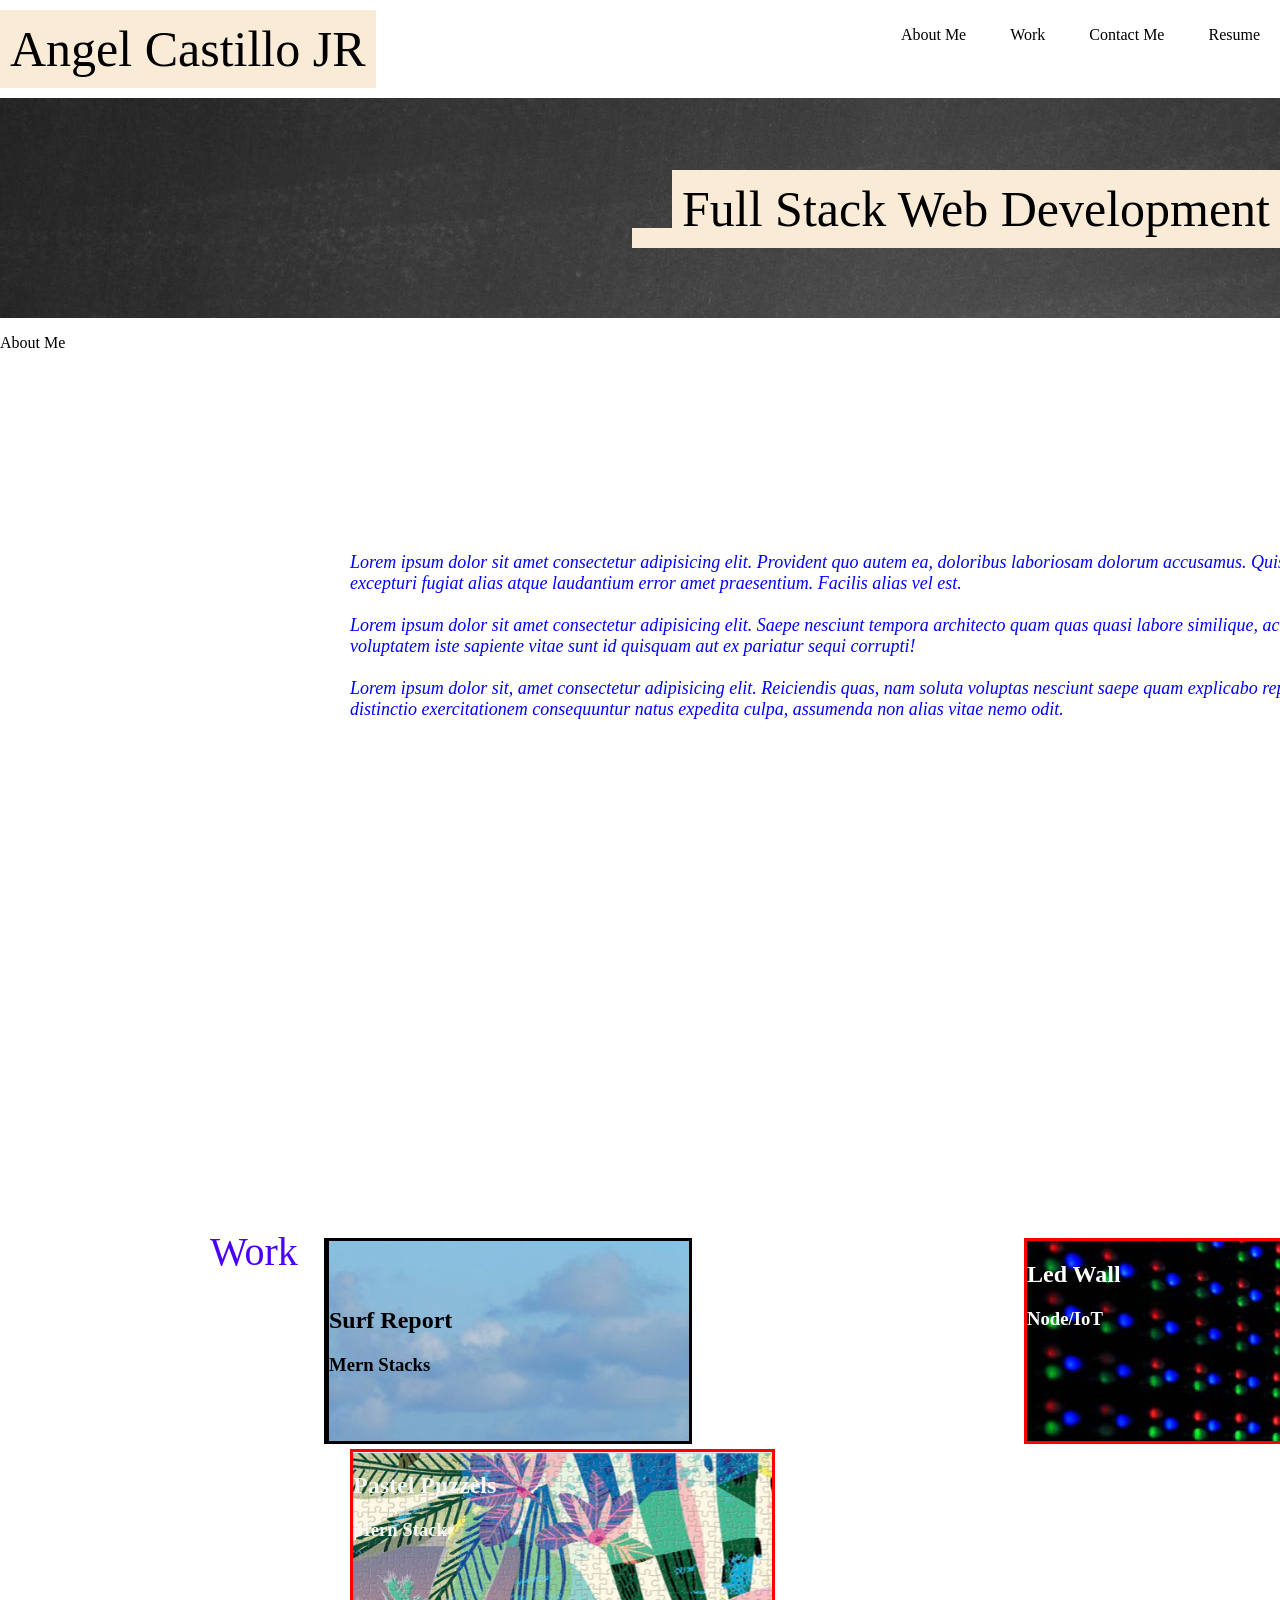
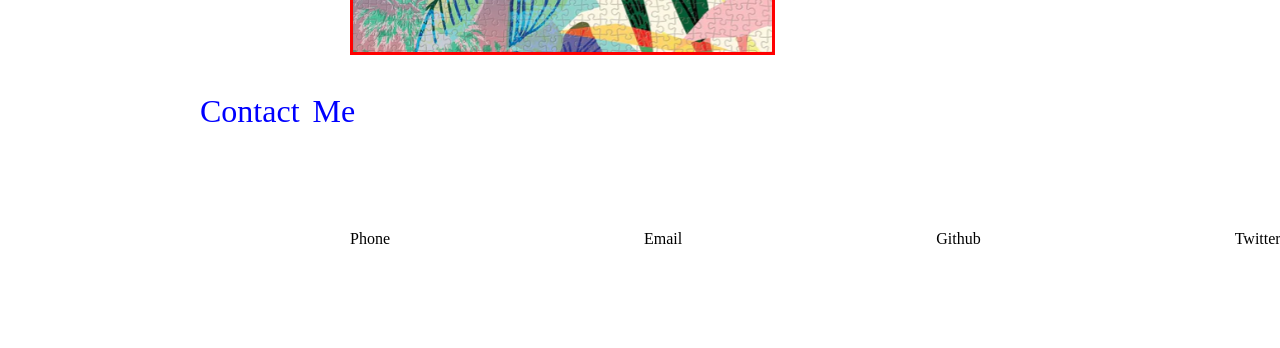
<file: porfolio.html>
<!DOCTYPE html>
<html lang="en">
    
    <head>
        <meta charset="UTF-8">
        <meta http-equiv="X-UA-Compatible" content="IE=edge">
        <meta name="viewport" content="width=device-width, initial-scale=1.0">
        <link rel="stylesheet" href="style.css">
        <title>Document</title>
    </head>

<body>
    <nav>
        <div class="left-div">
            <p>Angel Castillo JR </p>
        </div>
        <div class="right-div">

            <ul>

                <li><a href="">About Me</a></li>
                <li><a href="">Work</a></li>
                <li><a href="">Contact Me</a></li>
                <li><a href="">Resume</a></li>
            </ul>

        </div>
    </nav>

    <main>
        <div class="img-div">
            <p></p
        </div>

        <!--ABOUT ME-->
        <div class="space"
            <div class="space-head">
                <p></p>
            </div>
            <div class="space-dev">
                <p>Full Stack Web Development</p>
            </div>
        </div>


        <!--About Me-->
        <div class="space-me"></div>
            <p>About Me</p>
        </div>  
        <div class="space-driz"
                <p>Lorem ipsum dolor sit amet consectetur adipisicing elit. Provident quo autem ea, doloribus laboriosam
                    dolorum accusamus. Quisquam, est excepturi fugiat alias atque laudantium error amet praesentium.
                    Facilis alias vel est. <br> <br> Lorem ipsum dolor sit amet consectetur adipisicing elit. Saepe
                    nesciunt tempora architecto quam quas quasi labore similique, accusantium, voluptatem iste sapiente
                    vitae sunt id quisquam aut ex pariatur sequi corrupti! <br><br>Lorem ipsum dolor sit, amet
                    consectetur adipisicing elit. Reiciendis quas, nam soluta voluptas nesciunt saepe quam explicabo
                    reprehenderit, distinctio exercitationem consequuntur natus expedita culpa, assumenda non alias
                    vitae nemo odit.
                </p>
            </div>
        <!--Work-->
         <div class="space">
            <!--head section-->
            <div class="space-head">
                <p>Work</p>
            </div>  
             <!--Body-->
            <div class="space-body">
                <div class="container">
                    <div class="in-div-container">
                        <div class="img-short"
                        <div>
                            <div class="img-text1" id="1">
                                <h2>Surf Report</h2>
                                <h3>Mern Stacks</h3>
                            </div>
                        </div>
                    </div>
                </div>
            </div>      
            <div class="img-short" id="2"> 
                <div>
                    <div class="img-text2">
                        <h2>Led Wall</h2>
                        <h3>Node/IoT</h3>
                    </div>
                </div>
            </div>
        </div>
        
        <div class="in-div-container">
            <div class="img-short" id="3">
                <div>
                    <div class="img-text3">
                        <h2>Pastel Puzzels</h2>
                        <h3>Mern Stack</h3>
                    </div>
                </div>
            </div>

                 <div class="img-short" id="4">
                         <div>
                         <div class="img-text4">
                            <h2>Run Buddy</h2>
                            <h3>Mern Stack</h3>
                         </div>
                     </div>
                </div>
            </div>
        </div>
        </div>

        <!--Contact Me-->
        <div class="socials">
            <div class="socials-head1">
                <p>Contact Me</p>
            </div>
            <div class="socials"
               <p class="socialsz">
                    <span>Phone</span>
                    <span>Email</span>
                    <span>Github</span>
                    <span>Twitter</span>
                    <span>Spotify</span>
                </p>
            </div>
        </div
    </main
</body>

</html>
</file>
<file: style.css>
body {
    margin: 0;
    top: 0;
    padding: 0;
}

nav p {
    margin: 10px 0 10px 0;
    padding: 10px;
    font-size: 50px;
    background-color: antiquewhite
}

nav {
    background-color: rgb(255, 255, 255);
    display: flex;
    justify-content: space-between;
}

.right-div a{
    color: black;
}

.left-div {
    align-items: flex-start;
}

.right-div {
    align-items: flex-end;
    padding: 10px 0 20px 0;
    font-size: medium;
}

ul li {
    text-decoration: none;
    list-style: none;
    display: inline;
}

li a {
    text-decoration: none;
    color: white;
    padding: 20px;
    border-bottom: 2px solid white;
}

img {
    width: 100%;
    height: 200px;
}

.img-div{
    margin: 0;
    width: 100%;
    height: 200px;
    margin-right: 20px;
    display: flex;
    align-items: flex-end;
    justify-content: end;
    padding-bottom: 20px;
    background-image: url(./images/ye.jpg);
}

.img-div p {
    margin: 5;
    font-size: 50px;
    padding: 10px;
    background-color: antiquewhite;
    align-items: flex-end;
    justify-content:  end;
}

.space{
    display: flex;
}


.space-head{
    align-items: flex-start;
    margin-left: 200px;
    width: 5%;
}

.space-body{
    align-items: flex-start;
    width: 80%;
}



.space-head {
    color: rgb(75, 0, 250);
    align-items: flex-end;
    text-align: center;
    font-size: 40px;
    margin-top: 450px;
    padding-left: 10px;
    padding-right: 50px;
}

.space-body p {
    font-size: 16px;
    border-left: 2px solid black;
    padding: 0px 10px 10px 20px;
    display: flex;
}

.container{
    width: 90%;
    border-left: 2px solid black;
}

.img-short {
    width: 100%;

}

.img-text1{
    width: 100%;
    align-content: center;
    background: url(./images/surf.jpg);
    margin-top: 500px;
    height: 200px;
    border: solid;
}

.img-text2{
    position: relative;
    left: 300px;
    background: url(./images/pro.jpg);
    color: white;
    margin-top: 500px;
    height: 200px;
    width: 550px;
    border: solid;
    border-color: red;
}

.img-text3{
    position: relative;
    left: 350px;
    background: url(./images/puz.PNG);
    color: whitesmoke;
    width: 32.7%;
    margin-top: 5px;
    height: 200px;
    border-style: solid;
    border-color: red;
}

.img{
    max-width: 100%;
    height: auto;
}

.img-text4{
    position: relative;
    left: 1340px;
    margin-top: -215px;
    background-image: url(./images/br.png);
    height: 200px;
    width: 550px;
    border-style: solid;
    margin-top: -200px;
}

.socials span{
    position: relative;
    left: 750px;
    
    word-spacing: 60px;
    
}

.socials{
    word-spacing: 250px;
    right: 200px;
    position: relative;
    height: -500px;
}




.socials p {
    position: relative;
    margin-bottom: 100px;
    font-size: x-large;
    color: blue;
    word-spacing: 5px;
    left: 400px;
    font: bolder;
    right: 500px;
    font-size: xx-large;
}


.space-driz{
    color: blue;
    right: -350px;
    margin-top: 200px;
    position: relative;
    font-style: italic;
    font-size: large;
    width: 80%;
}
</file>
